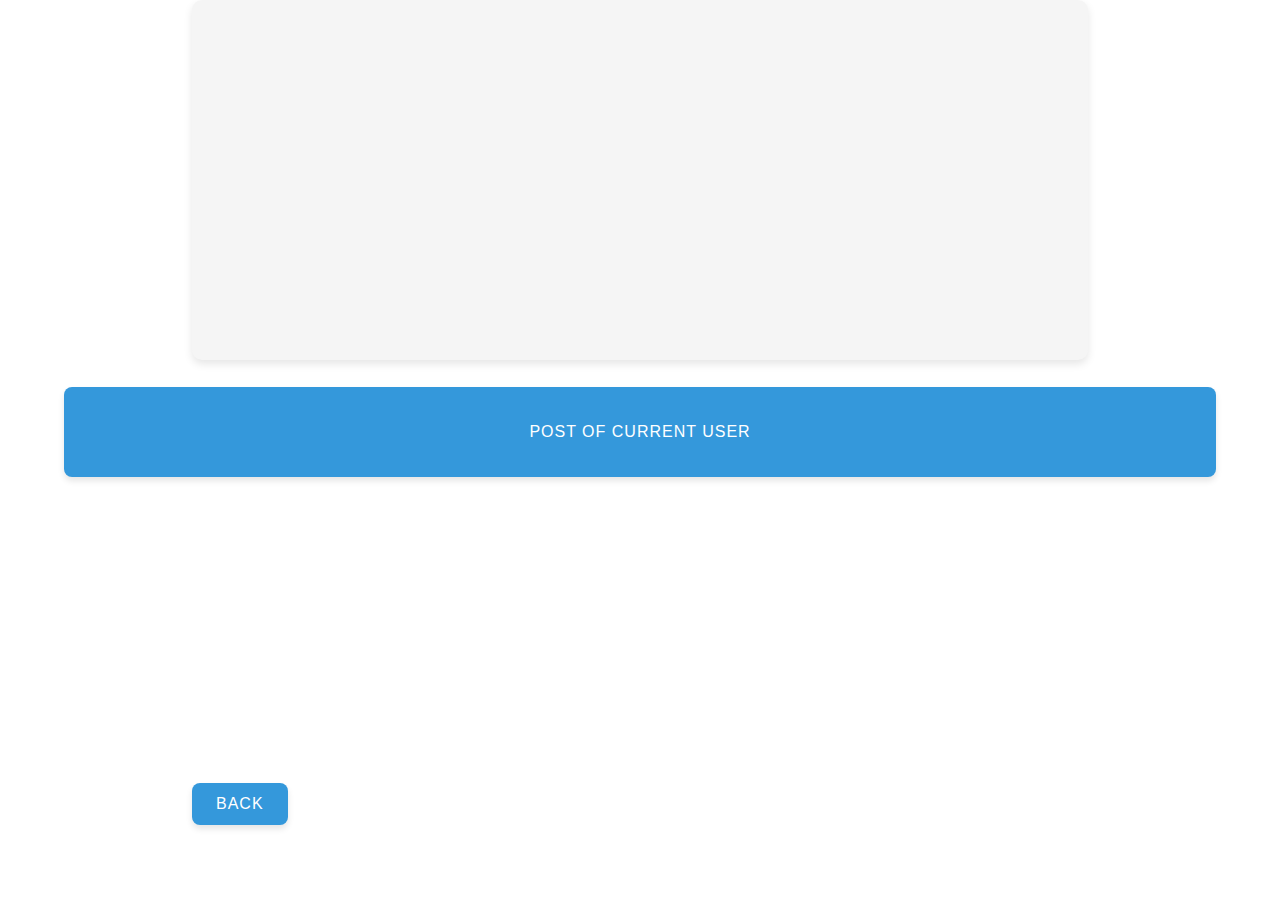
<file: mini-project/html-file/user-details.html>
<!DOCTYPE html>
<html lang="en">
<head>
    <meta charset="UTF-8">
    <title>User-Details</title>
    <link rel="stylesheet" href="../css-file/user-details.css">
</head>
<body>
<div id="userDetailsContainer"></div>
<button id="fetchPostsBtn">Post of Current User</button>
<ul id="postList"></ul>
<div id="btn-bk">
    <button id="back-button">Back</button>
</div>
<script src="../js-file/user-details.js" defer></script>
</body>
</html>
</file>
<file: mini-project/css-file/user-details.css>
/*user-details.html - блок з інфою про user зверху сторінки. Кнопка нижчє, на 90% ширини сторінки, по центру.
блоки з короткою іфною про post - в ряд по 5 */
*{
margin:0;
padding:0;
box-sizing: border-box;
}
body {
    display: flex;
    justify-content: center;
    align-items: center;
    flex-direction: column;
}
#userDetailsContainer {
    display: grid;
    grid-template-columns: repeat(2,auto);
    grid-template-rows: repeat(3,auto);
    column-gap: 5vw;
    padding: 20px;
    background-color: #f5f5f5;
    border-radius: 10px;
    box-shadow: 0 4px 8px rgba(0, 0, 0, 0.1);
    margin: 0 auto;
    width: 70vw;
    height: 40vh;
}
#userDetailsContainer p {
    background-color: #ffffff;
    color: #333;
    padding: 15px;
    margin: 10px 0;
    border-left: 4px solid #3498db;
    border-radius: 8px;
    font-size: 1.1rem;
    line-height: 1.6;
    transition: background-color 0.3s ease;
}
#userDetailsContainer h2 {
    color: #2c3e50;
    font-size: 2rem;
    text-align: center;
    margin-bottom: 20px;
    text-transform: uppercase;
    letter-spacing: 2px;
    border-bottom: 3px solid #3498db;
    padding-bottom: 10px;
    font-weight: bold;
    transition: color 0.3s ease;
}
#fetchPostsBtn {
    width: 90vw;
    height: 10vh;
    background-color: #3498db;
    color: white;
    border: none;
    padding: 12px 24px;
    font-size: 1rem;
    border-radius: 8px;
    cursor: pointer;
    transition: background-color 0.3s ease, transform 0.3s ease;
    box-shadow: 0 4px 6px rgba(0, 0, 0, 0.1);
    text-transform: uppercase;
    letter-spacing: 1px;
    margin: 3vh 0 3vh 0;
}
#fetchPostsBtn:hover {
    background-color: #2980b9;
    transform: translateY(-2px);
}
#fetchPostsBtn:active {
    background-color: #1c598a; /
    transform: translateY(0);
}
#postList{
    display: grid;
    grid-template-columns: repeat(2,auto);
    grid-template-rows: repeat(5,5vh);
    column-gap: 20vw;
    list-style-type: none;
    padding: 0;
    margin: 0;
}
#postList li {
    margin-bottom: 10px;
}
#postList a {
    display: block;
    padding: 15px 20px;
    color: #3498db;
    text-decoration: none;
    background-color: #ffffff;
    border: 2px solid #3498db;
    border-radius: 8px;
    transition: background-color 0.3s ease, color 0.3s ease, transform 0.3s ease;
    font-size: 1rem;
}
#postList a:hover {
    background-color: #f0f8ff;
    color: #2980b9;
    transform: scale(1.05);
}


#postList a:active {
    background-color: #e0e6ed;
    color: #1c598a;
    transform: scale(0.98);
}
#btn-bk {
    display: flex;
    justify-content: start;
    align-items: center;
    width: 70vw;
}
#back-button {
    background-color: #3498db;
    color: white;
    border: none;
    padding: 12px 24px;
    font-size: 1rem;
    border-radius: 8px;
    cursor: pointer;
    transition: background-color 0.3s ease, transform 0.3s ease;
    box-shadow: 0 4px 6px rgba(0, 0, 0, 0.1);
    text-transform: uppercase;
    letter-spacing: 1px;
    margin: 6vh 0 3vh 0;
}
#back-button:hover {
    background-color: #2980b9;
    transform: translateY(-2px);
}
#back-button:active {
    background-color: #1c598a;
    transform: translateY(0);
}
</file>
